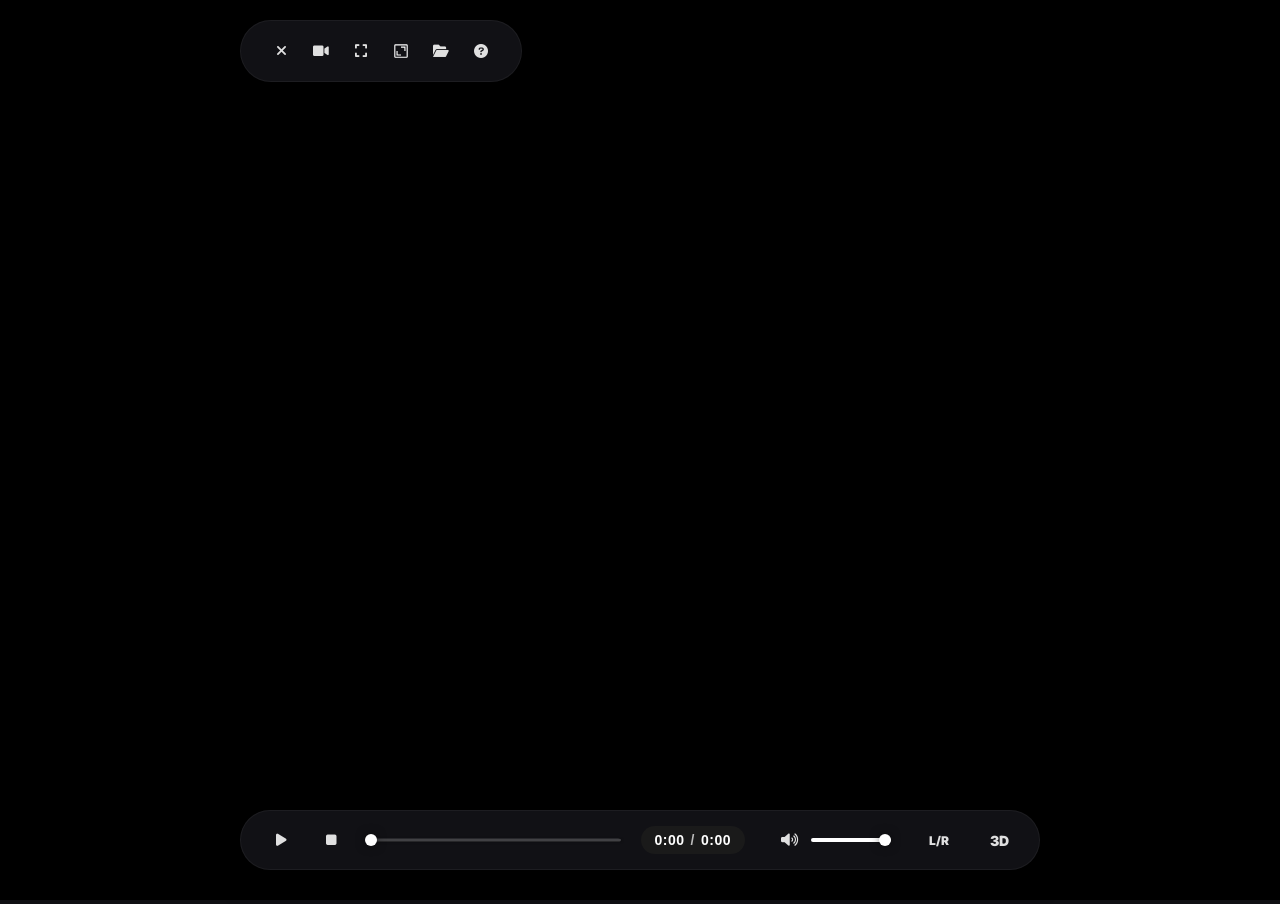
<file: index.html>
<!DOCTYPE html>
<html>

<head>
    <meta charset="utf-8">
    <meta name="apple-mobile-web-app-capable" content="yes">
    <meta name="viewport"
        content="width=device-width,height=device-height, user-scalable=no, minimum-scale=1.0, maximum-scale=1.0">
    <link rel="apple-touch-icon" href="icon.png" />
    <title>HTML5 3D Viewer</title>
    <style>
        /* Extracted from 3dviewer017.js */
        HTML {
            margin: 0px;
            width: 100%;
            height: 100%;
            overflow: clip;
            -ms-overflow-style: none;
            overflow: -moz-scrollbars-none;
            scrollbar-width: none;
        }

        body::-webkit-scrollbar {
            display: none;
        }

        input {
            display: none;
        }

        label {
            font-size: 18px;
            background: #000;
            color: #fff;
            cursor: pointer;
            text-align: center;
            border: solid 2px #aaaaaa;
            display: inline-block;
            line-height: 44px;
        }

        button {
            font-size: 18px;
            width: 70px;
            height: 30px;
            background: rgba(0, 0, 0, 0.6);
            border-color: #888888 #888888 #888888 #888888;
            color: #aaaaaa;
            margin-top: 0px;
            margin-bottom: 0px;
        }

        button:active {
            background-color: #444444;
            color: #00ffff;
        }

        #filename {
            display: inline-block;
            font-size: 18px;
            height: 20px;
            width: 200px;
            background: rgba(0, 0, 0, 0.6);
            color: #aaaaaa;
            padding: 5px 5px;
            margin-top: 0px;
            margin-left: 1px;
        }

        #progtime {
            display: inline-block;
            font-size: 18px;
            height: 26px;
            width: 180px;
            background: rgba(0, 0, 0, 0.6);
            color: #aaaaaa;
            margin-top: 0px;
        }

        #volumelevel {
            display: inline-block;
            font-size: 18px;
            height: 26px;
            width: 150px;
            background: rgba(0, 0, 0, 0.6);
            color: #aaaaaa;
            margin-top: 0px;
            margin-left: 60px;
        }

        #dropmenu {
            list-style-type: none;
            width: 860px;
            height: 4px;
            margin-top: 0px;
            background: transparent;
        }

        #dropmenu li {
            position: relative;
            float: left;
            margin: 0;
            padding: 0;
            text-align: center;
        }

        #dropmenu li ul {
            position: absolute;
            top: 100%;
            left: -50%;
            list-style: none;
            margin: 0;
            z-index: 2;
            border-radius: 0 0 3px 3px;
        }

        #dropmenu li ul li {
            overflow: hidden;
            width: 100%;
            height: 0px;
            -moz-transition: .2s;
            -webkit-transition: .2s;
            -o-transition: .2s;
            -ms-transition: .2s;
            transition: .2s;
        }

        #dropmenu li:hover ul li {
            overflow: visible;
            height: 100%;
        }

        #progress-wrap {
            width: 100%;
            height: 1rem;
        }

        #progress-out {
            width: 100%;
            height: 100%;
            background-color: rgba(0, 0, 0, 0.2);
            border-radius: 3px;
            box-shadow: 1px 1px 3px rgba(0, 0, 0, 0.3);
            transform: scaleY(0.5);
            transition: 0.3s;
        }

        #progress-out:hover {
            transform: scaleY(1.0);
            box-shadow: 1px 1px 3px rgba(0, 0, 0, 0.5);
            cursor: pointer;
        }

        #progress-in {
            margin: 0 auto 0 0;
            width: 100%;
            height: 100%;
            background-color: #3F51B5;
            border-radius: 3px;
            transform-origin: top left;
            transition: 0.1s;
        }

        #controller-box {
            text-align: center;
        }
    </style>
    <script type="text/javascript">var Filenamedisplay = 1;</script>
    <script type="text/javascript" src="three.min.js"></script>
    <script type="text/javascript">
        document.write('<script src="3dviewer017.js?' + new Date().getTime() + '" type="text/javascript"><\/script>');
    </script>
    <link rel="stylesheet" href="style.css">
    <link rel="manifest" href="manifest.json">
</head>

<body>
    <div id='image1' style='position:absolute;top:0px;left:0px'></div>
    <div id='btn' class='top-bar'>
        <ul id='dropmenu'>
            <NOBR>
                <li><button id='button9' class='btn-circle' title='Fechar'><i class='fa-solid fa-xmark'></i></button>
                </li>
                <li><button id='button90' class='btn-circle' title='Gravar'><i class='fa-solid fa-video'></i></button>
                    <span id='rec-time'
                        style='display:none; color:red; font-weight:bold; margin-left:5px; font-size:14px; vertical-align:middle;'>0:00</span>
                </li>
                <li><button id='button6' class='btn-circle' title='Tela Cheia'><i
                            class='fa-solid fa-expand'></i></button></li>
                <li><button id='button8' class='btn-circle' title='Ajustar'><svg fill='#ffffff' width='18px'
                            height='18px' viewBox='0 0 32 32' id='icon' xmlns='http://www.w3.org/2000/svg'>
                            <g id='SVGRepo_bgCarrier' stroke-width='0'></g>
                            <g id='SVGRepo_tracerCarrier' stroke-linecap='round' stroke-linejoin='round'></g>
                            <g id='SVGRepo_iconCarrier'>
                                <title>Ajustável à tela</title>
                                <polygon points='22 16 24 16 24 8 16 8 16 10 22 10 22 16'></polygon>
                                <polygon points='8 24 16 24 16 22 10 22 10 16 8 16 8 24'></polygon>
                                <path
                                    d='M26,28H6a2.0023,2.0023,0,0,1-2-2V6A2.0023,2.0023,0,0,1,6,4H26a2.0023,2.0023,0,0,1,2,2V26A2.0023,2.0023,0,0,1,26,28ZM6,6V26H26.0012L26,6Z'>
                                </path>
                            </g>
                        </svg></button></li>
                <li style='display:none !important;'><button id='button40' class='btn-circle' title='Slideshow'><i
                            class='fa-solid fa-images'></i></button>
                    <ul>
                        <li><button id='button41' style='height:40px;width:100px;'>Desl.</button></li>
                        <li><button id='button42' style='height:40px;width:100px;'>3s</button></li>
                        <li><button id='button43' style='height:40px;width:100px;'>5s</button></li>
                        <li><button id='button44' style='height:40px;width:100px;'>7s</button></li>
                        <li><button id='button45' style='height:40px;width:100px;'>10s</button></li>
                    </ul>
                </li>
                <li><button id='button1' class='btn-circle' title='Anterior' style='display:none !important;'><i
                            class='fa-solid fa-chevron-left'></i></button></li>
                <li><button id='button2' class='btn-circle' title='Próximo' style='display:none !important;'><i
                            class='fa-solid fa-chevron-right'></i></button></li>
                <li><button id='button60' class='btn-circle' title='Arquivos'><i
                            class='fa-solid fa-folder-open'></i></button>
                    <ul>
                        <li><input class='test' type='file' id='files' name='files[]' multiple><label for='files'
                                style='height:44px; width:120px;'>SBS Cheio</label></li>
                        <li><input class='test' type='file' id='files2' name='files[]' multiple><label for='files2'
                                style='height:44px; width:120px;'>SBS Metade</label></li>
                        <li><input class='test' type='file' id='files3' name='files[]' multiple><label for='files3'
                                style='height:44px; width:120px;'>T/B Cheio</label></li>
                        <li><input class='test' type='file' id='files4' name='files[]' multiple><label for='files4'
                                style='height:44px; width:120px;'>T/B Metade</label></li>
                    </ul>
                </li>
                <li><button id='button50' class='btn-circle' title='Ajuda'><i
                            class='fa-solid fa-circle-question'></i></button>
                    <ul>
                        <li><button id='button52' style='height:40px;width:120px;'>Sobre</button></li>
                        <li><button id='button53' style='height:40px;width:120px;'>Versão</button></li>
                    </ul>
                </li>
                <li>
                    <div id='filename' style='display:none;'></div>
                <li>
        </ul>
        </NOBR>
    </div>
    <div id='about-modal' class='ui-hidden'
        style='position:fixed; top:50%; left:50%; transform:translate(-50%, -50%); background:rgba(20, 20, 25, 0.85); backdrop-filter:blur(15px); -webkit-backdrop-filter:blur(15px); padding:30px; border-radius:30px; border:1px solid rgba(255, 255, 255, 0.05); text-align:center; z-index:9999; box-shadow:0 10px 30px rgba(0,0,0,0.5); max-width:90%; width:300px; color:white; font-family:"Inter", sans-serif;'>
        <h2 style='margin-top:0; margin-bottom:20px; font-weight:600;'>Sobre</h2>
        <p style='margin-bottom:10px; color:#e0e0e0;'>Criado por: Muttyan's.</p>
        <p style='margin:5px 0;'><a href='https://stereo.jpn.org/index.html' target='_blank'
                style='color:#ffffff; text-decoration:none; opacity:0.7; font-size:14px;'>stereo.jpn.org</a></p>
        <p style='margin:5px 0;'><a href='https://suto.bex.jp/html5/3dviewer.html' target='_blank'
                style='color:#ffffff; text-decoration:none; opacity:0.7; font-size:14px;'>3dviewer</a>
        </p>
        <p style='margin:15px 0 5px 0; font-size:11px; color:#888; font-weight:300;'>Design feito com amor por:
            @NicLouFoto
        </p>
        <button id='close-about'
            style='margin:10px auto 0 auto; display:flex; justify-content:center; align-items:center; width:120px; background:#2a2a2a; border:1px solid #444; padding:12px 20px; color:white; border-radius:50px; cursor:pointer; font-weight:500; transition:all 0.2s ease;'>Fechar</button>
    </div>
    <div id='controller-box' class='video-controls'>
        <div class='controls-left'>
            <button id='button4' class='btn-circle'><i id='icon-play' class='fa-solid fa-play'></i></button>
            <button id='button31' class='btn-circle'><i class='fa-solid fa-stop'></i></button>
        </div>
        <div id='progress-wrap'>
            <div id='progress-out'>
                <div id='progress-in'></div>
            </div>
            <div id='progress-thumb'></div>
        </div>
        <div class='controls-right'>
            <div class='time-display' id='time-display-container'>
                <span class='current-time' id='curr-time-text'>0:00</span>
                <span class='separator'>/</span>
                <span class='total-time' id='total-time-text'>0:00</span>
            </div>
            <div id='volumelevel' style='display:none;'></div>
            <div class='volume-container'>
                <button id='button34' class='btn-circle'><i id='icon-mute' class='fa-solid fa-volume-high'></i></button>
                <input type='range' id='vol-slider' min='0' max='1' step='0.05' value='1'
                    onmousedown='event.stopPropagation()' ontouchstart='event.stopPropagation()'
                    onclick='event.stopPropagation()'
                    oninput='vlevel=this.value; if(window.video) video.volume=this.value;'>
            </div>
            <button id='button3' class='btn-circle' style='margin-right:10px;'><span
                    style='font-weight:900; font-size: 12px;'>L/R</span></button>
            <button id='btn-settings' onclick='toggleSettings()' class='btn-circle'><span
                    style='font-weight:900; font-size: 14px;'>3D</span></button>
        </div>
    </div>
    <div id='settings-menu'>
        <div class='settings-group'>
            <div style='display:none;'>3D
                Mode: <span id='button0'>Stereo</span></div>
            <button id='button20'>SBS</button>
            <button id='button29'>LR/RL</button>
            <button id='button22'>Dubois</button>
            <button id='button23'>Color</button>
            <button id='button24'>Gray</button>
            <button id='button25'>H_Int</button>
            <button id='button27'>3DLCD</button>
            <button id='button28'>HSBS</button>
            <button id='button36'>Mirror</button>
            <button id='button35'>2D</button>
        </div>
    </div>
    <script>function toggleSettings() { var m = document.getElementById('settings-menu'); if (m.style.display === 'flex') { m.style.display = 'none'; m.classList.remove('active'); } else { m.style.display = 'flex'; setTimeout(function () { m.classList.add('active') }, 10); } }</script>
    <div id='progtime' style='display:none;'></div>
    <script>
        // Initialize the 3D Viewer
        var view = new ThView({
            id: 'image1',
            file: []
        });
    </script>
</body>

</html>
</file>
<file: style.css>
/* Modern Video Player Style */
@import url('https://fonts.googleapis.com/css2?family=Inter:wght@400;600&display=swap');
@import url('https://cdnjs.cloudflare.com/ajax/libs/font-awesome/6.0.0/css/all.min.css');

body {
    font-family: 'Inter', sans-serif;
    background-color: #0f0f13;
    color: #ffffff;
    margin: 0;
    overflow: hidden;
}

/* Remove default ugly styles from buttons */
button {
    background: transparent;
    border: none;
    color: #e0e0e0;
    cursor: pointer;
    font-family: 'Inter', sans-serif;
    font-size: 14px;
    transition: all 0.2s ease;
    padding: 8px 16px;
    /* Pill padding */
    border-radius: 100px;
    /* Pill shape by default for text */
    display: flex;
    align-items: center;
    justify-content: center;
}

button:hover {
    color: #fff;
    background: rgba(255, 255, 255, 0.1);
    transform: scale(1.1);
}

button:active {
    transform: scale(0.95);
}

/* Perfect Circle Button for Icons */
.btn-circle {
    width: 40px;
    height: 40px;
    padding: 0;
    border-radius: 50% !important;
    display: flex;
    align-items: center;
    justify-content: center;
    aspect-ratio: 1 / 1;
}

/* The Main Control Bar Container */
#controller-box {
    position: absolute !important;
    bottom: 30px !important;
    left: 50% !important;
    transform: translateX(-50%) !important;
    width: 90% !important;
    max-width: 800px;
    height: 60px;
    background: rgba(20, 20, 25, 0.85);
    backdrop-filter: blur(15px);
    -webkit-backdrop-filter: blur(15px);
    border-radius: 30px;
    display: flex;
    align-items: center;
    justify-content: space-between;
    padding: 0 20px;
    box-shadow: 0 10px 30px rgba(0, 0, 0, 0.5);
    border: 1px solid rgba(255, 255, 255, 0.05);
    z-index: 1000;
    box-sizing: border-box;
    /* Include padding in width for correct alignment */
}

.controls-left,
.controls-right {
    display: flex;
    align-items: center;
    gap: 10px;
}

#progress-wrap {
    flex-grow: 1;
    margin: 0 20px;
    height: 30px;
    /* Large hit area */
    background: transparent;
    /* Invisible container */
    cursor: pointer;
    position: relative;
    /* Ensure touches/clicks work */
    z-index: 10;
    overflow: visible !important;
    display: flex;
    /* To center the line */
    align-items: center;
}

/* Removed hover effect to keep fixed size */
/* #progress-wrap:hover #progress-out { height: 6px; } */

/* IMPORTANT: This was missing, making the click target tiny/invisible */
/* The VISUAL track */
#progress-out {
    width: 100%;
    height: 6px !important;
    /* Fixed thicker height */
    min-height: 6px !important;
    border-radius: 3px;
    cursor: pointer;
    overflow: visible !important;
    background: rgba(255, 255, 255, 0.2);
    /* Track color moved here */
    transition: none !important;
    /* KILL ALL ANIMATION */
    position: relative;
    /* For thumb positioning */
}

#progress-in {
    background: #ffffff;
    height: 100%;
    border-radius: 3px;
    position: relative;
    width: 0%;
    /* Start at 0% */
    /* transform-origin: left; Removed for width-based anim */
    overflow: visible !important;
}

#progress-thumb {
    position: absolute;
    top: 50%;
    left: 0;
    width: 12px !important;
    height: 12px !important;
    min-width: 12px !important;
    min-height: 12px !important;
    background: #fff;
    border-radius: 50%;
    box-shadow: 0 0 10px rgba(0, 0, 0, 0.5);
    opacity: 1;
    transition: left 0.1s linear;
    /* Smooth movement */
    transform: translate(-50%, -50%) !important;
    /* Perfect centering */
    z-index: 20;
    pointer-events: none;
    /* Let clicks pass through to the bar */
}

/* Removed hover dependency */
/* #progress-wrap:hover #progress-in::after { opacity: 1; } */

/* Volume Slider */
#vol-slider {
    -webkit-appearance: none;
    appearance: none;
    width: 100px;
    height: 4px;
    /* Taller touch area */
    background: transparent;
    margin: 0 10px;
    cursor: pointer;
    display: inline-block;
}

/* Chrome/Safari/Edge Track */
/* Chrome/Safari/Edge Track */
#vol-slider::-webkit-slider-runnable-track {
    width: 100%;
    height: 4px;
    /* Thin sleek line like progress */
    cursor: pointer;
    background: #ffffff;
    border-radius: 2px;
    border: none;
}

/* Firefox Track */
#vol-slider::-moz-range-track {
    width: 100%;
    height: 4px;
    cursor: pointer;
    background: #ffffff;
    border-radius: 2px;
    border: none;
}

/* Chrome/Safari/Edge Thumb */
/* Chrome/Safari/Edge Thumb */
#vol-slider::-webkit-slider-thumb {
    -webkit-appearance: none;
    height: 12px;
    width: 12px;
    border-radius: 50%;
    background: #ffffff;
    /* White thumb */
    cursor: pointer;
    margin-top: -4px;
    /* Center (4px track - 12px thumb) / 2 */
    box-shadow: 0 0 10px rgba(0, 0, 0, 0.5);
    /* Glow effect */
    position: relative;
    z-index: 10001;
}

/* Firefox Thumb */
#vol-slider::-moz-range-thumb {
    height: 12px;
    width: 12px;
    border: none;
    border-radius: 50%;
    background: #ffffff;
    /* White thumb */
    cursor: pointer;
    box-shadow: 0 0 10px rgba(0, 0, 0, 0.5);
    /* Glow effect */
}

/* Settings Menu */
#settings-menu {
    position: absolute;
    bottom: 75px;
    /* Adjusted closer to bar */
    /* Above the 60px bar */
    right: 20px;
    /* Aligned inside the bar */
    width: 220px;
    /* Slightly wider for pill buttons */
    background: rgba(20, 20, 25, 0.85);
    /* Glassmorphism match */
    backdrop-filter: blur(15px);
    -webkit-backdrop-filter: blur(15px);
    border-radius: 30px;
    /* Big rounded corners */
    padding: 20px;
    box-shadow: 0 10px 30px rgba(0, 0, 0, 0.5);
    border: 1px solid rgba(255, 255, 255, 0.05);
    display: none;
    flex-direction: column;
    gap: 5px;
    z-index: 1001;
    opacity: 0;
    transform: translateY(10px);
    transition: all 0.3s ease;

    /* Responsive Scroll */
    max-height: 60vh;
    overflow-y: auto;
    scrollbar-width: thin;
    /* Firefox */
    scrollbar-color: rgba(255, 255, 255, 0.3) transparent;
}

/* Scrollbar Styling for Settings */
#settings-menu::-webkit-scrollbar {
    width: 6px;
}

#settings-menu::-webkit-scrollbar-track {
    background: transparent;
}

#settings-menu::-webkit-scrollbar-thumb {
    background-color: rgba(255, 255, 255, 0.3);
    border-radius: 10px;
}

#settings-menu.active {
    display: flex;
    opacity: 1;
    transform: translateY(0);
}

#settings-menu button {
    width: 100%;
    display: flex;
    align-items: center;
    justify-content: center;
    /* Center text for pill look */
    padding: 12px 20px;
    border-radius: 50px;
    /* Full Pill Shape */
    font-size: 14px;
    font-weight: 500;
    text-align: center;
    background: #2a2a2a;
    /* Solid background */
    border: 1px solid #444;
    margin-bottom: 8px;
    /* Spacing between pills */
    transition: all 0.2s ease;
    color: white;
    cursor: pointer;
}

#settings-menu button:hover {
    background: #444444;
    /* Red/Blue 3D Theme */
    border-color: #666;
    transform: scale(1.02);
    box-shadow: 0 4px 15px rgba(0, 0, 0, 0.5);
}

.hidden {
    display: none !important;
}

.icon-btn {
    font-size: 18px;
    width: 36px;
    height: 36px;
}

/* Volume Pill Container */
.volume-container {
    display: flex;
    align-items: center;
    background: transparent;
    border: none;
    border-radius: 50px;
    padding: 4px 8px 4px 4px;
    margin-right: 10px;
    transition: background 0.2s;
}

.volume-container:hover {
    background: transparent;
}

/* Adjust Mute Button inside Pill */
.volume-container #button34 {
    background: transparent !important;
    /* Remove individual button bg */
    width: 32px;
    height: 32px;
    transform: none !important;
    /* Disable scale effect on container internal */
    margin: 0 !important;
}

.volume-container #button34:hover {
    color: #ffffff;
    /* Highlight icon on hover */
}

/* Adjust Slider inside Pill */
#vol-slider {
    margin: 0 0 0 5px !important;
    /* Small gap from icon */
    width: 80px !important;
    /* Fit inside pill */
    display: inline-block !important;
    position: relative !important;
    z-index: 10000 !important;
    /* Force clickability */
    cursor: pointer !important;
}

/* --- Top Menu Glassmorphism --- */
.top-bar {
    position: absolute !important;
    top: 20px !important;
    left: 50% !important;
    transform: translateX(-50%) !important;
    background: transparent !important;
    /* Invisible wrapper */
    border-radius: 0 !important;
    padding: 0 !important;
    box-shadow: none;
    border: none;
    z-index: 2000;
    display: flex;
    justify-content: flex-start;
    /* Align content to the left */
    align-items: center;
    width: 90% !important;
    /* Match bottom bar width */
    max-width: 800px;
    /* Match bottom bar max-width */
    white-space: nowrap;
    /* Allow pointer events only on content (optional, but safer) */
    pointer-events: none;
}

/* Fix Dropmenu layout to be horizontal flex */
#dropmenu {
    display: flex !important;
    align-items: center;
    gap: 15px;
    /* Spacing between icons */
    margin: 0 !important;

    /* Move Glassmorphism HERE */
    background: rgba(20, 20, 25, 0.85) !important;
    backdrop-filter: blur(15px);
    -webkit-backdrop-filter: blur(15px);
    border-radius: 50px !important;
    padding: 10px 20px !important;
    box-shadow: 0 10px 30px rgba(0, 0, 0, 0.5);
    border: 1px solid rgba(255, 255, 255, 0.05);

    width: auto !important;
    height: auto !important;
    pointer-events: auto;
    /* Restore clicks */
}

#dropmenu>li {
    float: none !important;
    /* Disable float */
}

/* Override injected button styles for top bar */
#dropmenu>li>button.btn-circle {
    width: 40px !important;
    height: 40px !important;
    background: transparent !important;
    border: none !important;
    color: #e0e0e0;
    margin: 0 !important;
    font-size: 16px !important;
    /* Icon size */
}

#dropmenu>li>button.btn-circle:hover {
    background: rgba(255, 255, 255, 0.1) !important;
    transform: scale(1.1);
    color: #fff !important;
}

/* --- Styled Dropdowns for Top Menu (File, Help) --- */
#dropmenu li ul {
    background: rgba(20, 20, 25, 0.85) !important;
    backdrop-filter: blur(15px);
    -webkit-backdrop-filter: blur(15px);
    border-radius: 20px !important;
    padding: 15px !important;
    box-shadow: 0 10px 30px rgba(0, 0, 0, 0.5);
    border: 1px solid rgba(255, 255, 255, 0.05);
    top: 55px !important;
    /* Push down below the pill */
    left: 50% !important;
    transform: translateX(-50%) !important;
    width: 170px !important;
    /* Fixed width for better layout */
    display: none;
    /* Controlled by hover/JS, but default hidden */
    flex-direction: column;
    gap: 5px;
}

/* Show on hover or when class is added (for mobile) */
#dropmenu li:hover ul,
#dropmenu li.dropdown-open ul {
    display: flex !important;
}

/* Invisible bridge to prevent menu closing when moving mouse from button to menu */
#dropmenu li::after {
    content: '';
    position: absolute;
    top: 100%;
    /* Starts at bottom of button */
    left: 0;
    width: 100%;
    height: 30px;
    /* Covers the gap to the menu (which is at top: 55px) */
    background: transparent;
    z-index: 100;
    /* Ensure it catches the mouse */
}

#dropmenu li ul li {
    width: 100% !important;
    height: auto !important;
    overflow: visible !important;
    padding: 0 !important;
    margin: 0 !important;
}

/* Style Dropdown Buttons/Labels as Pills */
#dropmenu li ul li button,
#dropmenu li ul li label {
    width: 100% !important;
    box-sizing: border-box !important;
    height: auto !important;
    display: flex !important;
    align-items: center;
    justify-content: center;
    padding: 12px 10px !important;
    /* Smaller padding */
    border-radius: 50px !important;
    font-size: 13px !important;
    /* Smaller text */
    font-weight: 500 !important;
    text-align: center;
    background: rgba(255, 255, 255, 0.1) !important;
    border: 1px solid rgba(255, 255, 255, 0.05) !important;
    margin-bottom: 5px !important;
    transition: all 0.2s ease;
    color: white !important;
    cursor: pointer !important;
    line-height: normal !important;
    /* Fix label vertical alignment */
}

/* Hover Effect for Dropdown Items (Red/Blue Gradient) */
#dropmenu li ul li button:hover,
#dropmenu li ul li label:hover {
    background: #444444 !important;
    border-color: transparent !important;
    transform: scale(1.02);
    box-shadow: 0 4px 15px rgba(0, 0, 0, 0.3);
    color: white !important;
}

/* Hide the ugly file input */
#dropmenu li ul li input[type="file"] {
    display: none !important;
}

/* Time Display */
.time-display {
    background-color: #1a1a1a;
    color: #ffffff;
    padding: 6px 14px;
    border-radius: 20px;
    font-family: 'Helvetica', 'Arial', sans-serif;
    font-size: 14px;
    font-weight: bold;
    display: inline-flex;
    align-items: center;
    justify-content: center;
    letter-spacing: 0.5px;
    margin-right: 15px;
    white-space: nowrap;
}

.current-time {
    color: #ffffff;
}

.separator {
    margin: 0 6px;
    color: #bbbbbb;
}

.total-time {
    color: #ffffff;
}

/* --- UI Animations --- */

/* Base state for animated elements */
#controller-box,
#btn {
    /* Top menu container */
    opacity: 1;
    visibility: visible;
    transition: opacity 0.5s ease, visibility 0s linear 0s;
    /* Fast fade in */
}

/* Hidden state with slow fade out */
.ui-hidden {
    opacity: 0 !important;
    visibility: hidden;
    transition: opacity 0.5s ease, visibility 0s linear 0.5s !important;
    /* Faster fade out (0.5s) */
    pointer-events: none !important;
}
</file>
